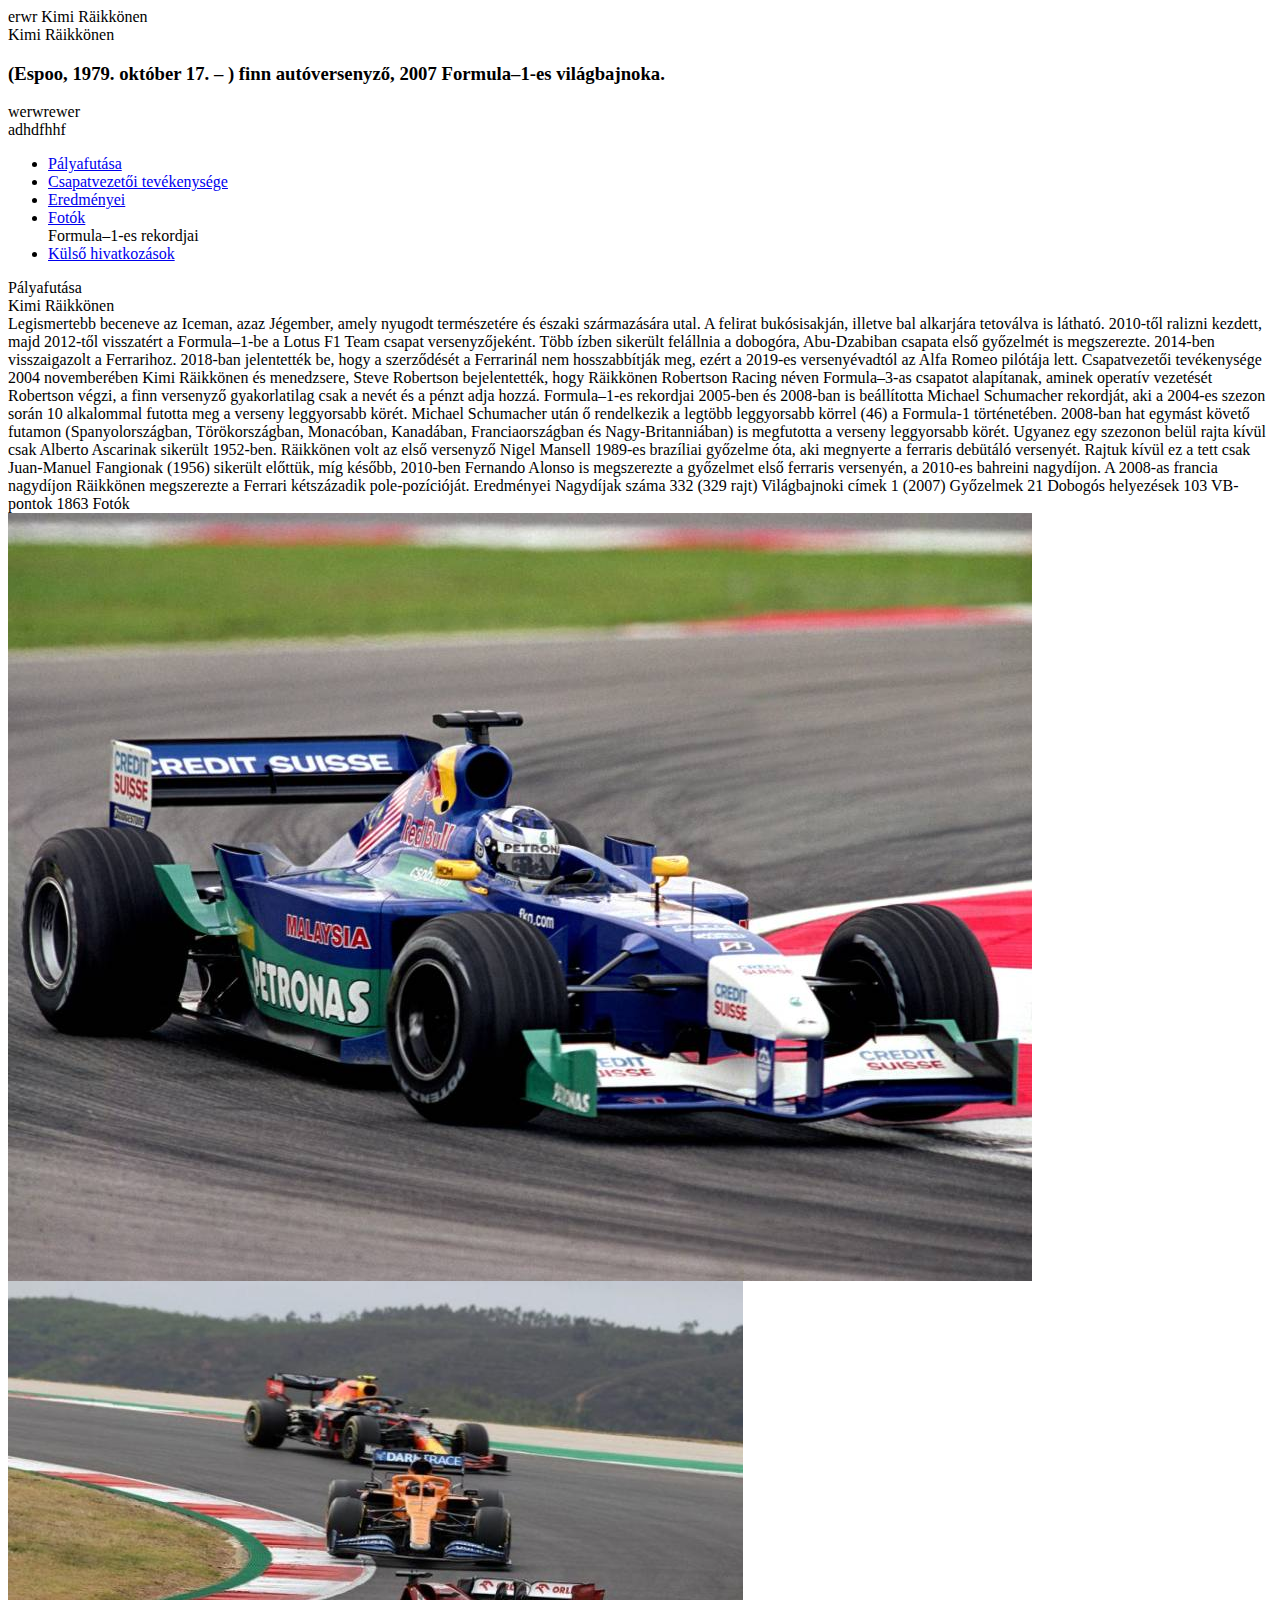
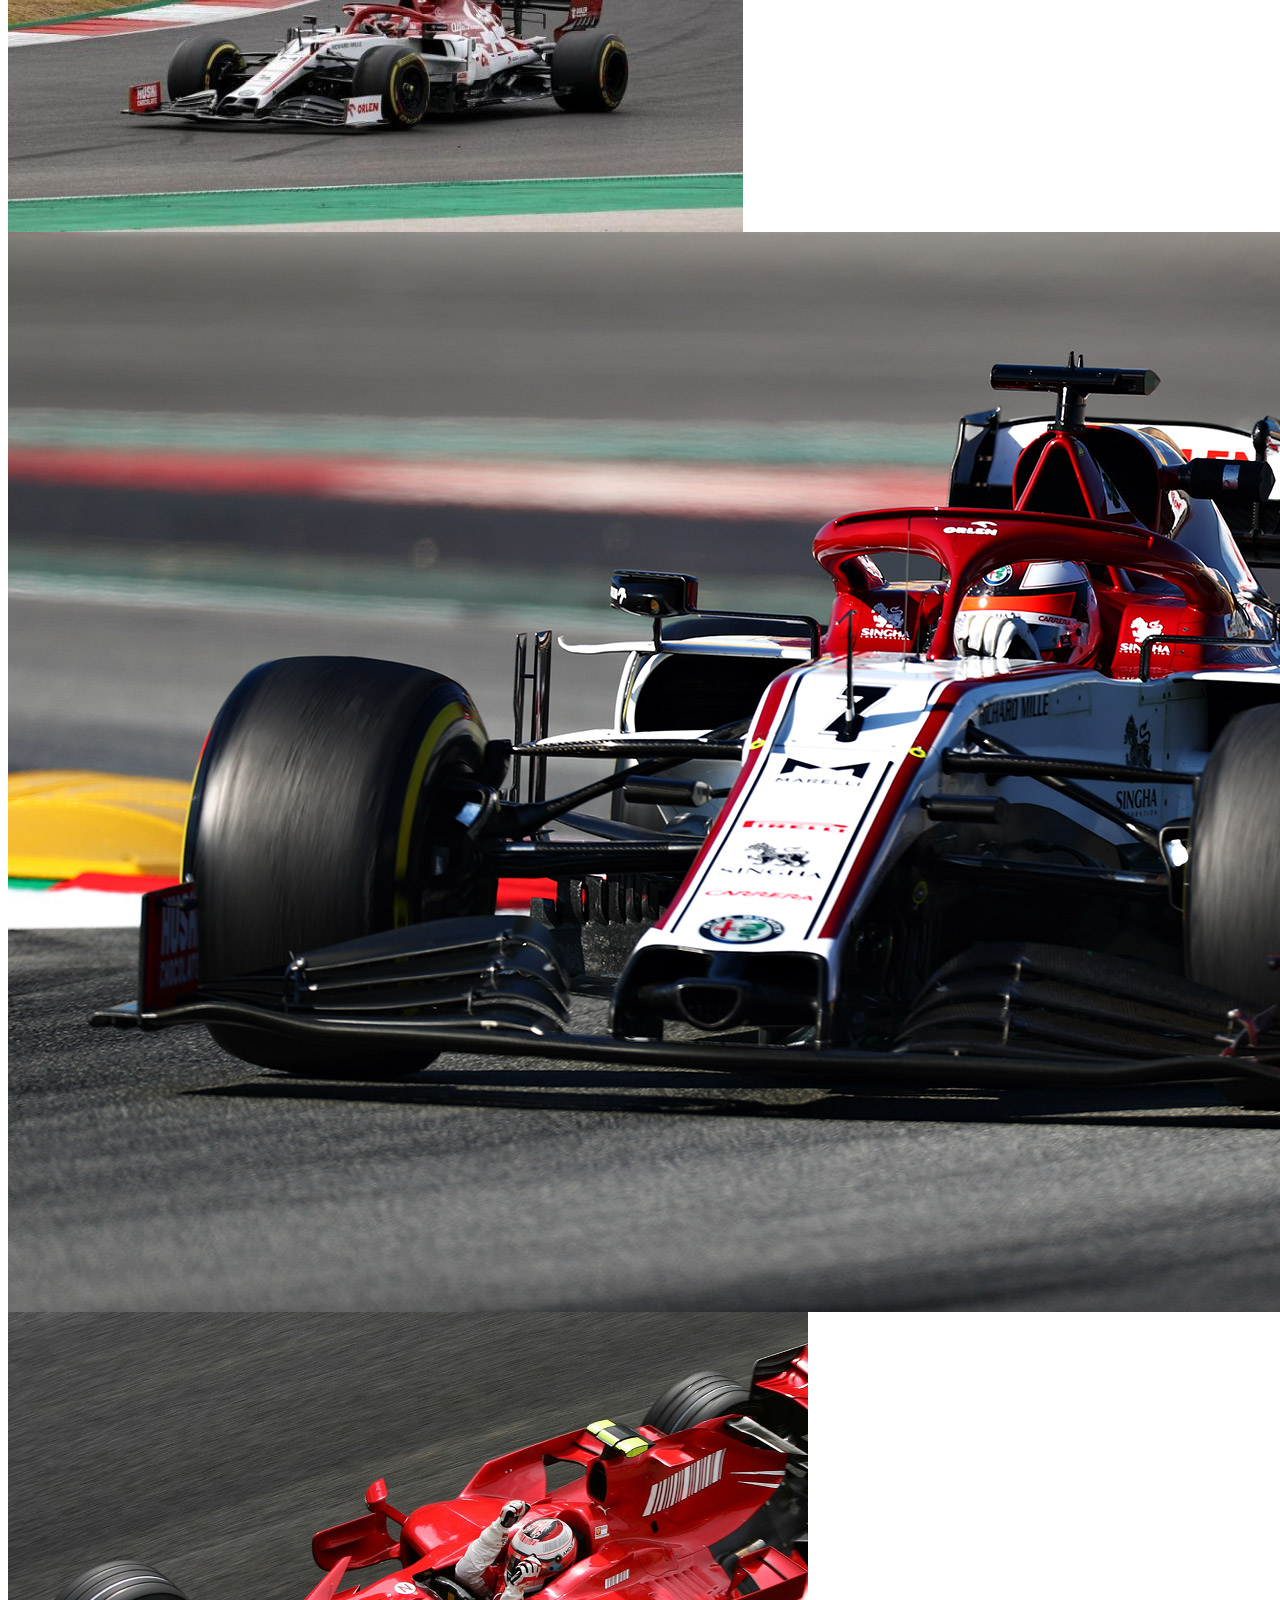
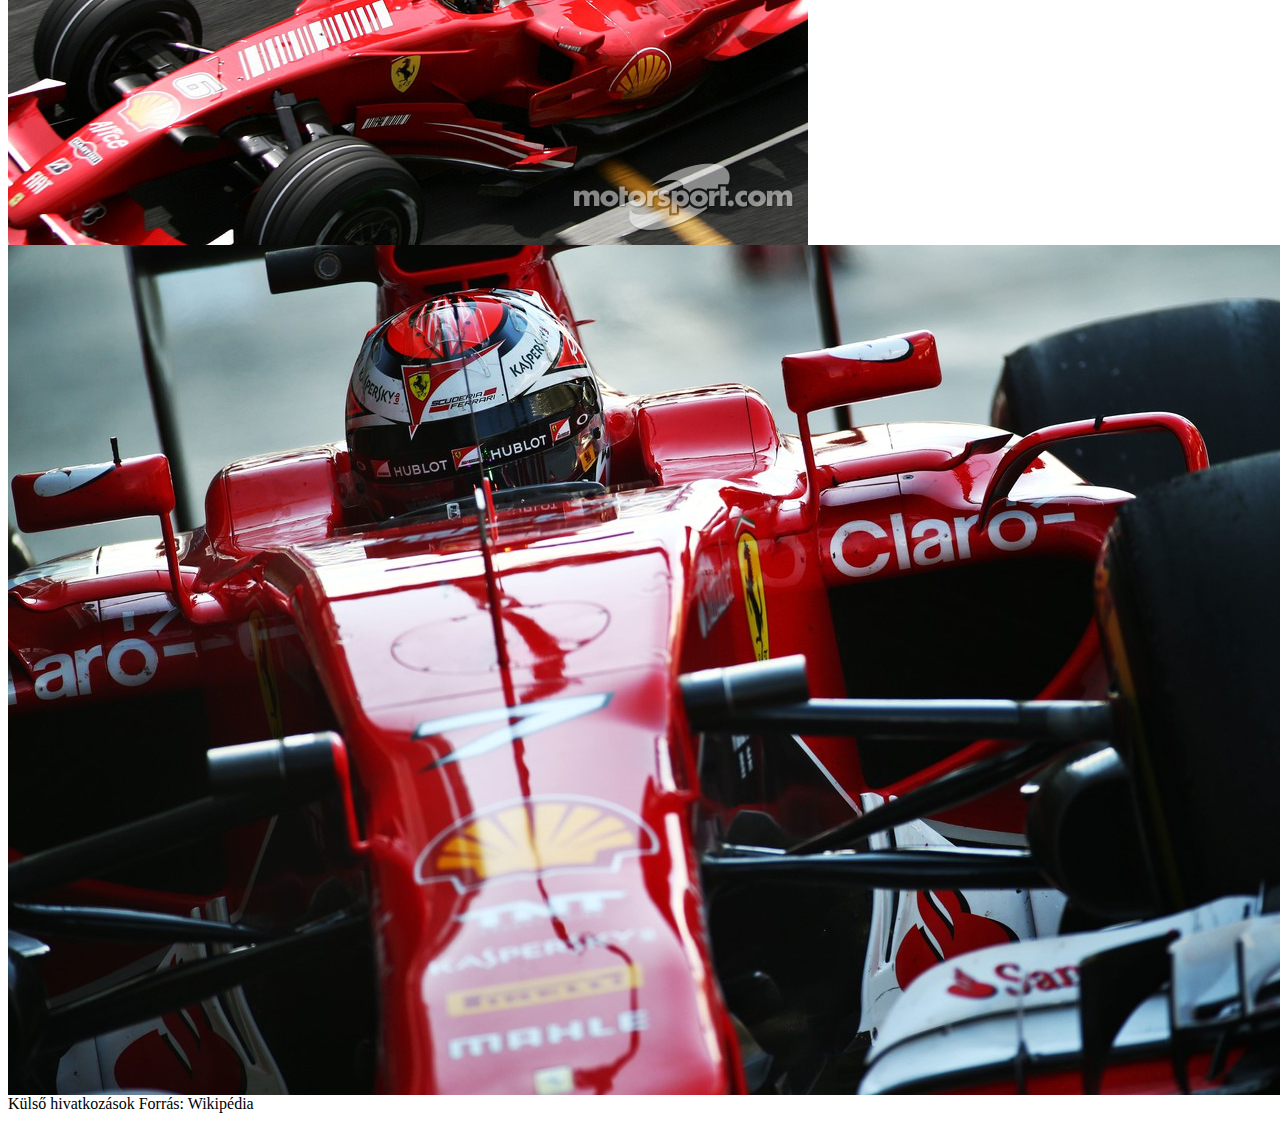
<file: Új mappa/index.html>
﻿<html>
<head>erwr
    <meta http-equiv="X-UA-Compatible" content="IE=edge">
    <meta name="viewport" content="width=device-width, initial-scale=1.0">
    Kimi Räikkönen
</head>
<body>
    <div>
        <header>
            Kimi Räikkönen
            <h3>(Espoo, 1979. október 17. – ) finn autóversenyző, 2007 Formula–1-es világbajnoka.</h3>
        </header> werwrewer

        <nav class="navbar navbar-expand-md">
            <div class="collapse navbar-collapse">adhdfhhf
                <ul class="navbar-nav">
                    <li class="nav-item">
                        <a class="nav-link" href="#palyafutasa">Pályafutása</a>
                    </li> 
                    <li class="nav-item">
                        <a class="nav-link" href="#csapat">Csapatvezetői tevékenysége</a>
                    </li>
                    <li class="nav-item">
                        <a class="nav-link" href="#eredmenyei">Eredményei</a>
                    </li>
                    <li class="nav-item">
                        <a class="nav-link" href="#fotok">Fotók</a>
                    </li>

                    Formula–1-es rekordjai

                    <li class="nav-item">
                        <a class="nav-link" href="#hivatkozasok">Külső hivatkozások</a>
                    </li>
                </ul>
            </div>
        </nav>

        Pályafutása
        <div class="foto">
            Kimi Räikkönen
        </div>
        Legismertebb beceneve az Iceman, azaz Jégember, amely nyugodt természetére és északi származására utal. A felirat bukósisakján, illetve bal alkarjára tetoválva is látható.
        2010-től ralizni kezdett, majd 2012-től visszatért a Formula–1-be a Lotus F1 Team csapat versenyzőjeként. Több ízben sikerült felállnia a dobogóra, Abu-Dzabiban csapata első győzelmét is megszerezte. 2014-ben visszaigazolt a Ferrarihoz. 2018-ban jelentették be, hogy a szerződését a Ferrarinál nem hosszabbítják meg, ezért a 2019-es versenyévadtól az Alfa Romeo pilótája lett.
           
        Csapatvezetői tevékenysége
        2004 novemberében Kimi Räikkönen és menedzsere, Steve Robertson bejelentették, hogy Räikkönen Robertson Racing néven Formula–3-as csapatot alapítanak, aminek operatív vezetését Robertson végzi, a finn versenyző gyakorlatilag csak a nevét és a pénzt adja hozzá.

        Formula–1-es rekordjai
        2005-ben és 2008-ban is beállította Michael Schumacher rekordját, aki a 2004-es szezon során 10 alkalommal futotta meg a verseny leggyorsabb körét.
        Michael Schumacher után ő rendelkezik a legtöbb leggyorsabb körrel (46) a Formula-1 történetében.
        2008-ban hat egymást követő futamon (Spanyolországban, Törökországban, Monacóban, Kanadában, Franciaországban és Nagy-Britanniában) is megfutotta a verseny leggyorsabb körét. Ugyanez egy szezonon belül rajta kívül csak Alberto Ascarinak sikerült 1952-ben.
        Räikkönen volt az első versenyző Nigel Mansell 1989-es brazíliai győzelme óta, aki megnyerte a ferraris debütáló versenyét. Rajtuk kívül ez a tett csak Juan-Manuel Fangionak (1956) sikerült előttük, míg később, 2010-ben Fernando Alonso is megszerezte a győzelmet első ferraris versenyén, a 2010-es bahreini nagydíjon.
        A 2008-as francia nagydíjon Räikkönen megszerezte a Ferrari kétszázadik pole-pozícióját.

        Eredményei
        Nagydíjak száma 332 (329 rajt)
        Világbajnoki címek  1 (2007)
        Győzelmek   21
        Dobogós helyezések  103
        VB-pontok   1863

        Fotók
        <div class="row">
            <div class="col-xl-6"><img src="images/1.jpg"></div>
            <div class="col-xl-6"><img src="images/2.jpg"></div>
            <div class="col-xl-6"><img src="images/3.jpg"></div>
            <div class="col-xl-6"><img src="images/4.jpg"></div>
            <div class="col-xl-6 offset-xl-3"><img src="images/5.jpg"></div>
        </div>
       
        <footer>
            Külső hivatkozások
            Forrás: Wikipédia
        </footer>
    </div>
    
	<script src="js/popper.min.js"></script>
    <script src="js/bootstrap.min.js"></script>
    
</body>
</html>
</file>
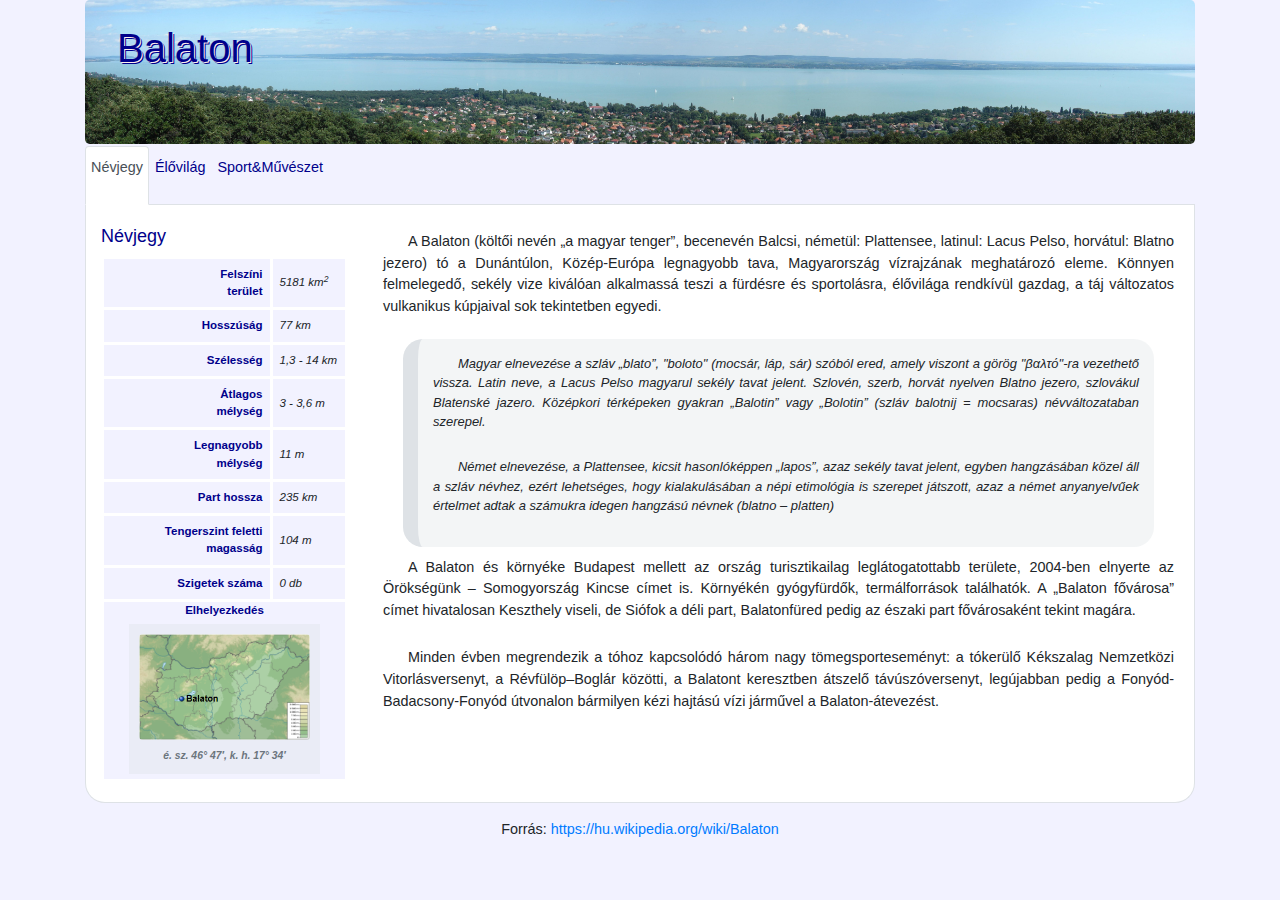
<file: balaton_forras/balaton.html>
﻿<!DOCTYPE html>
<html lang="hu">
<head>
  <meta http-equiv="Content-Type" content="text/html;charset=UTF-8">
  <meta name="viewport" content="width=device-width, initial-scale=1">
  <link rel="stylesheet" href="bootstrap.min.css">
  <link rel="stylesheet" href="balaton.css">
  <script src="jquery.min.js"></script>
  <script src="popper.min.js"></script>
  <script src="bootstrap.min.js"></script>
  <script src="balaton.js"></script>
  <title>Balaton</title>
</head>
<body>

<div class="container">
  <div id="fej" class="jumbotron">
    <h1>Balaton</h1>
  </div>

  <!-- Nav tabs -->
  <ul class="nav nav-tabs" role="tablist">
    <li class="nav-item">
      <a class="nav-link active menu" data-toggle="tab" href="#home">Névjegy</a>
    </li>
    <li class="nav-item">
      <a class="nav-link menu" data-toggle="tab" href="#menu1">Élővilág</a>
    </li>
    <li class="nav-item">
      <a class="nav-link menu" data-toggle="tab" href="#menu2">Sport&Művészet</a>
    </li>
  </ul>

  <!-- Tab panes -->
  <div class="tab-content">
    <div id="home" class="container tab-pane active"><br>
      <div class="row">
          <div class="col-md-4 col-xl-3">
                <h2>Névjegy</h2>
                <table>
                    <tr>
                        <td>Felszíni<br>terület</td>
                        <td>5181 km<sup>2</sup></td>
                    </tr>
                    <tr>
                        <td>Hosszúság</td>
                        <td>77 km</td>
                    </tr>
                    <tr>
                        <td>Szélesség</td>
                        <td>1,3 - 14 km</td>
                    </tr>
                    <tr>
                        <td>Átlagos<br>mélység</td>
                        <td>3 - 3,6 m</td>
                    </tr>
                    <tr>
                        <td>Legnagyobb<br>mélység</td>
                        <td>11 m</td>
                    </tr>
                    <tr>
                        <td>Part hossza</td>
                        <td>235 km</td>
                    </tr>
                    <tr>
                        <td>Tengerszint feletti magasság</td>
                        <td>104 m</td>
                    </tr>
                    <tr>
                        <td>Szigetek száma</td>
                        <td>0 db</td>
                    </tr>
                    <tr>
                        <td colspan="2" class="text-center m-0 p-0" >
                            Elhelyezkedés<br>
                            <figure class="figure">
                              <img src="map.png" class="figure-img rounded img-fluid w-100" alt="Elhelyezkedés" title="Elhelyezkedés">
                              <figcaption class="figure-caption text-center">é. sz. 46° 47′, k. h. 17° 34′</figcaption>
                            </figure>
                        </td>
                    </tr>
                </table>
          </div>
          <div class="col-md-8 col-xl-9">
            <p>A Balaton (költői nevén „a magyar tenger”, becenevén Balcsi, németül: Plattensee, latinul: Lacus Pelso, horvátul: Blatno jezero) tó a Dunántúlon, Közép-Európa legnagyobb tava, Magyarország vízrajzának meghatározó eleme. Könnyen felmelegedő, sekély vize kiválóan alkalmassá teszi a fürdésre és sportolásra, élővilága rendkívül gazdag, a táj változatos vulkanikus kúpjaival sok tekintetben egyedi.</p>
            <blockquote>
              <p>Magyar elnevezése a szláv „blato”, "boloto" (mocsár, láp, sár) szóból ered, amely viszont a görög "βαλτό"-ra vezethető vissza. Latin neve, a Lacus Pelso magyarul sekély tavat jelent. Szlovén, szerb, horvát nyelven Blatno jezero, szlovákul Blatenské jazero. Középkori térképeken gyakran „Balotin” vagy „Bolotin” (szláv balotnij = mocsaras) névváltozataban szerepel.</p>
              <p>Német elnevezése, a Plattensee, kicsit hasonlóképpen „lapos”, azaz sekély tavat jelent, egyben hangzásában közel áll a szláv névhez, ezért lehetséges, hogy kialakulásában a népi etimológia is szerepet játszott, azaz a német anyanyelvűek értelmet adtak a számukra idegen hangzású névnek (blatno – platten)</p>
            </blockquote>
            <p>A Balaton és környéke Budapest mellett az ország turisztikailag leglátogatottabb területe, 2004-ben elnyerte az Örökségünk – Somogyország Kincse címet is. Környékén gyógyfürdők, termálforrások találhatók. A „Balaton fővárosa” címet hivatalosan Keszthely viseli, de Siófok a déli part, Balatonfüred pedig az északi part fővárosaként tekint magára.</p>
            <p>Minden évben megrendezik a tóhoz kapcsolódó három nagy tömegsporteseményt: a tókerülő Kékszalag Nemzetközi Vitorlásversenyt, a Révfülöp–Boglár közötti, a Balatont keresztben átszelő távúszóversenyt, legújabban pedig a Fonyód-Badacsony-Fonyód útvonalon bármilyen kézi hajtású vízi járművel a Balaton-átevezést.</p>
          </div>
      </div>
    </div>

    <div id="menu1" class="container tab-pane fade"><br>
      <div class="row">
        <div class="col-lg-5">
          <h2>Növényvilág</h2>
          <p>A hínárféléket a balatoni strandokon is megtaláljuk közülük gyakoribbak a süllőhínár-fajok Füzéres süllőhínár (Myriophyllum) és a békaszőlő-fajok (Potamogeton). Az elsősorban a közönséges nád (Phragmithes australis) által alkotott nádasok a part mentén, leginkább az északi parton maradtak fenn. Egy 2017-es feltérképezés szerint mintegy 1205 hektár nádas volt a Balaton medrében, az öt évvel korábbi 1230 hektárral szemben. Társulásalkotó növénye elsősorban a keskenylevelű gyékény (Typha angustifolia) és többek között a tavi káka (Schoenoplectus lacustris), valamint a zsombéksás (Carex elata).</p>
          <figure class="figure">
            <img src="nadas.jpg" class="figure-img rounded img-fluid w-100" alt="Nádas" title="Nádas">
            <figcaption class="figure-caption text-center">Jellegzetes nádas a tó kenesei partján. A balatoni nádasok területe megközelítőleg 12 km², amelynek 73%-a az északi parton van.</figcaption>
          </figure>
          <p>A tó környékének rendkívül gazdag növényvilágára jellemző, hogy a molyhos és cseres tölgyes erdőségek a legelterjedtebbek, amelyeket sok helyütt telepített fenyőerdők váltanak. Különleges fenyőféléket tekinthet meg az érdeklődő a Folly Arborétumban Badacsonyörsön. A Balaton-felvidéki Nemzeti Park címernövénye, a Balaton-felvidék néhány láprétjén nyíló lisztes kankalin (Primula farinosa) mellett több más pompás szirmú virág is honos itt, ilyen a tavaszi hérics, a fekete kökörcsin és a citromillatú nagyezerjófű.</p>
        </div>
        <div class="col-lg-7">
          <h2>Állatvilág</h2>
          <p>A tó élővilágának jelentős részét a szabad szemmel általában nem látható algafajok teszik ki, amelyek a Balaton legfontosabb szervesanyag termelői és újabb és újabb fajok kerülnek elő a tóból.  Az algák mennyiségét alapvetően a tápanyagterhelés hosszútávú alakulása szabja meg. A tó algásodását (eutrofizáció) csökkenteni kell, mert az idegenforgalmi vonzerejét csökkenti a folyamat.</p>
          <p>A Balaton, lévén hazánk legnagyobb állóvize, halfaunája nagyon értékes. Az érdeklődők a legrészletesebben a  <a href="http://bodorka.info.hu">Balatoni Vízivilág Látogatóközpont</a>ban tájékozódhatnak a vidék halaival. A tóban, a vele összefüggő Kis-Balatonban és a vízgyűjtő területén található 40 vízfolyásban 37 halfaj fordul elő, ebből a Balatonban 15-17 faj él meg. Az itt élő halak 80%-át a keszegfélék alkotják. Ezek közül a leggyakoribb a dévérkeszeg, a karikakeszeg, a bodorka és a vörösszárnyú keszeg.</p>
          <p>A tó Európa egyik legjelentősebb vízimadár-élőhelye. Kiterjedt nádasai számos madárfaj számára nyújtanak fészkelő helyet. A legismertebb madár, a Balaton legnagyobb röpképes madara, a bütykös hattyú (Cygnus olor), amely a nádasban építi nagy méretű úszó fészkét, fészekhagyó fiókáit azonban kikelésük után gyakran a strandok közelében neveli fel, ahol könnyen jut hozzá a táplálékhoz, mivel a nyaralók rendszeresen etetik őket.</p>
          <p>Őshonos balatoni halfajok:</p>
          <div class="row">
            <div class="col-4">
              <ul id="halLista">
                <li onclick="halinfo('balin');">Balin</li>
                <li onmouseover="halinfo('bodorka');">Bodorka</li>
                <li onmouseover="halinfo('deverkeszeg');">Dévérkeszeg</li>
                <li onmouseover="halinfo('karikakeszeg');">Karikakeszeg</li>
                <li onmouseover="halinfo('ponty');">Ponty</li>
                <li onmouseover="halinfo('fogassullo');">Fogassüllő</li>
                <li onmouseover="halinfo('csuka');">Csuka</li>
                <li onmouseover="halinfo('compo');">Compó</li>
                <li onmouseover="halinfo('fejes');">Fejes domolykó</li>
                <li onmouseover="halinfo('garda');">Garda</li>
              </ul>
            </div>
            <div class="col-8">
              <figure class="figure">
                <div id="sugo">
                  Kattint halfaj nevére, amiről többet szeretnél megtudni...
                </div>
                <a target="_blank">
                  <img id="halKep" class="figure-img rounded img-fluid w-100">
                </a>
                <figcaption id="halNevek" class="figure-caption text-center"></figcaption>
              </figure>
            </div>
          </div>
        </div>
      </div>
    </div>
    
    <div id="menu2" class="container tab-pane fade"><br>
      <div class="row">
        <div class="col-md-6">

          
          <h2>Sport</h2>
          <p>A magyar úszósport megszületése Szekrényessy Kálmán nevéhez fűződik, aki az első Balaton-átúszó volt. 1880. augusztus 29-én úszta át a tavat Siófok-Balatonfüred között, de ez a 14 kilométeres táv, túlságosan hosszúnak bizonyult ahhoz, hogy tömegsport-rendezvénnyé válhasson. 1967-ig Szekrényessy-emlékverseny néven megtartották még az eredeti Siófok-Balatonfüred távúszó versenyt. 1983-tól kezdődően rendezik meg a mai formájában is ismert Balaton-átúszást, a Révfülöp és Balatonboglár közti 5200 méteres távon.</p>
          <p>Szekrényessy Kálmán nevéhez számos hazai sportág meghonosítása köthető (többek között a görkorcsolya, de kerékpár szavunk megalkotóját is benne tisztelhetjük). 1879-től számos balatoni úszó, kajak, és vitorlásversenyt szervezett a tóra, sőt a Balaton mellett rendszeres léghajós repülő kirándulásokat is biztosított, hisz Zeppelin barátjaként az első magyar léghajókonstruktőrünkként is ismertté vált.</p>
          <p>Minden évben megrendezik a tóhoz kapcsolódó három nagy tömegsporteseményt: a tókerülő Kékszalag Nemzetközi Vitorlásversenyt, a Révfülöp–Boglár közötti, a Balatont keresztben átszelő távúszóversenyt, legújabban pedig a Fonyód-Badacsony-Fonyód útvonalon bármilyen kézi hajtású vízi járművel a Balaton-átevezést.</p>
          <figure class="figure">
            <img src="nemere2.jpg" class="figure-img rounded img-fluid w-100" alt="Nemere II. cirkáló" title="Nemere II. cirkáló">
            <figcaption class="figure-caption text-center">A Nemere II. 75-ös cirkáló (Schärenkreutzer), a Balaton legendás zászlóshajója 2015-ben</figcaption>
          </figure>
        </div>


        <div class="col-md-6">
        <h2>Művészet</h2>
          <p>A legnagyobb magyar tó a népdaloktól az irodalmon át a képzőművészetig egy sor műfaj témája lett.</p>
          <figure class="figure">
            <img src="seuso.png" class="figure-img rounded img-fluid w-100" alt="Seosu-kincs" title="Seosu-kincs">
            <figcaption class="figure-caption text-center">A Seuso-kincs egyik ezüsttálján rómaiak vaddisznóvadászatát ábrázoló dombormű van, a „tál peremén körben medve, antilop, leopárd, vadszamár, vadkan, gazella, nyúl vadászatának jeleneteit és a vadászatról a zsákmánnyal hazatérőket ábrázolták”. A tálon PELSO felirat van, ezen a néven ismerték a mai Balatont</figcaption>
          </figure>
          <p>A magyar festők az 1850-es évektől fedezték fel a tó szépségét. 2008 nyarán a keszthelyi Festetics-kastély kiállítótermében húsz 19. és 20. századi magyar festőművész, köztük Szinyei Merse Pál, Mészöly Géza, Csók István, Egry József, Bernáth Aurél, Mikus Gyula, Brodszky Sándor, Telepy Károly, Iványi-Grünwald Béla száz Balaton-képét mutatták be.</p>
          <p>A Balaton-vidék történetét, a 19. századi társasági és társadalmi életét anekdotákkal, hiteles történetekkel Eötvös Károly írta meg 1900-ban, az Utazás a Balaton körül című alapvető művében. A Balatoni Egylet létrejöttekor különböző szakosztályokat választottak, az irodalmi szakosztály elnöke Jókai Mór lett, aki mint füredi nyaralótulajdonos személyesen vett részt az alakuló ülésen. Az arany ember című regényében Jókai is ír a szeszélyes balatoni időjárásról.</p>
          <p>Bujtor István színművész az általa kitalált és megformált filmbéli (A Pogány Madonna, Hamis a baba) Ötvös Csöpi nyomozó karakterét is a Balatonra, Balatonfüredre helyezte, ahol Csöpi nyomoz és vitorlázik, mivel a színész maga is nagy kedvelője volt a tónak és a vitorlázásnak.</p>
        </div>
      </div>
    </div>
  </div>
</div>

<footer class="text-center py-3">Forrás: <a href="https://hu.wikipedia.org/wiki/Balaton">https://hu.wikipedia.org/wiki/Balaton</a></footer>

</body>
</html>
</file>
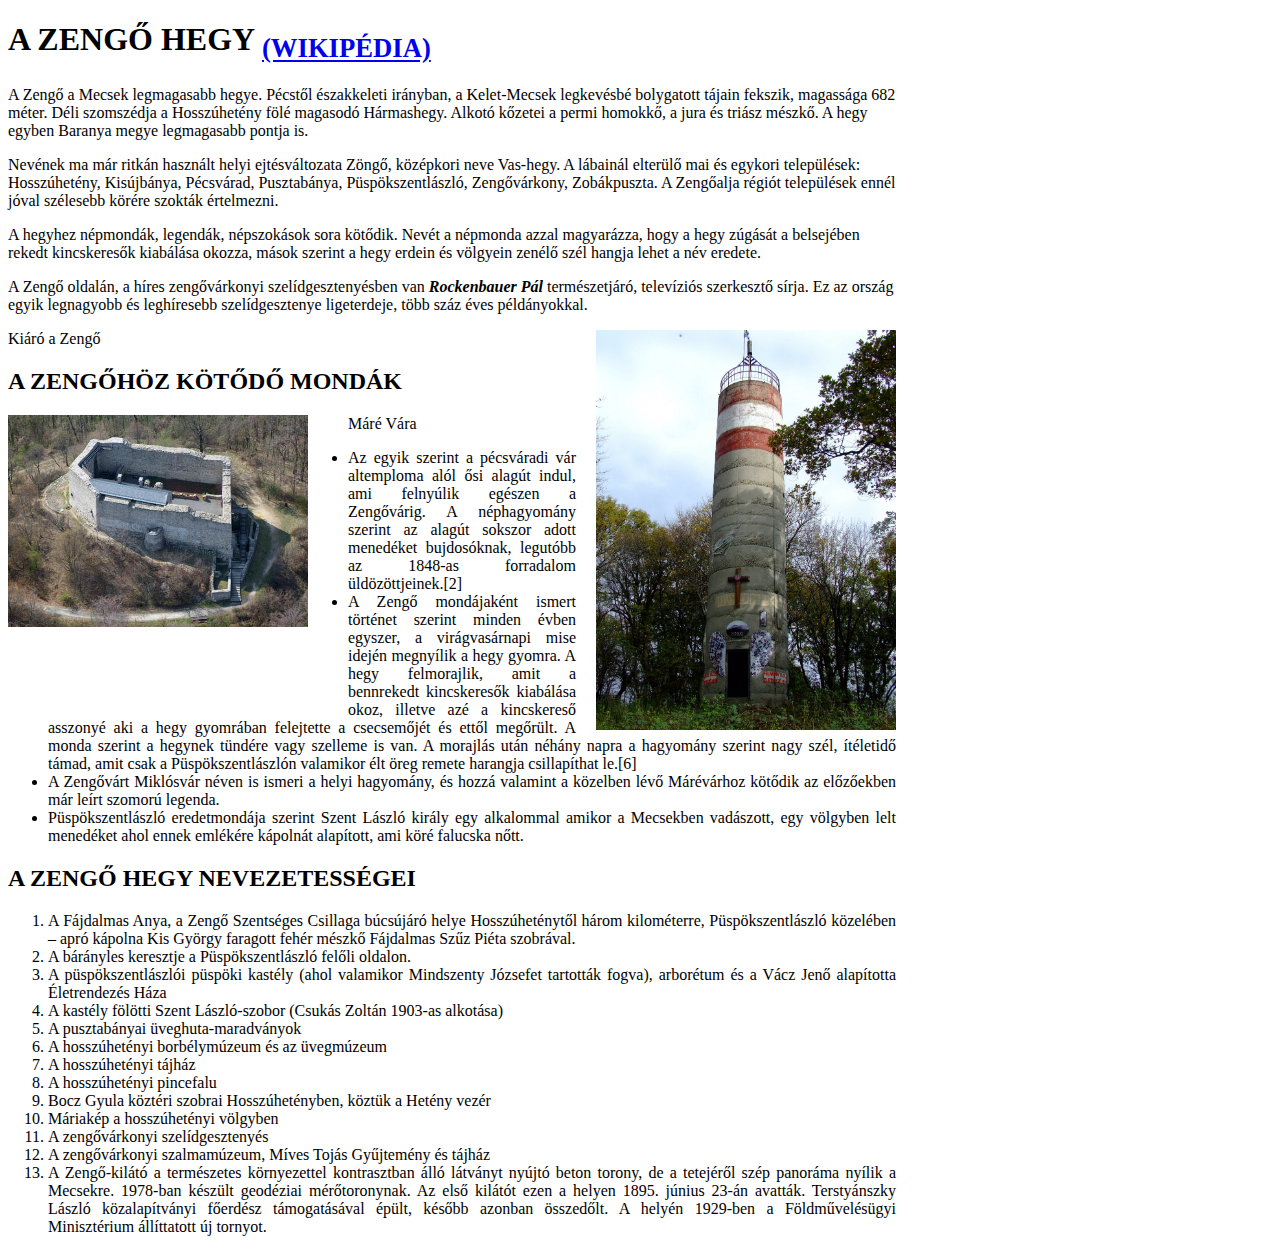
<file: Számonkérés_Html/Zengő.html>
<!DOCTYPE html>
<html>
<head>
	<meta http-equiv="Content-Type" content="text/html;charset=UTF-8">
	 <link rel="stylesheet" type="text/css" href="style.css">
	 <meta charset="utf8">
	 <title>Zengő</title>
</head>
<body>
    <div id="content" >
	<h1>A Zengő hegy <sub> <a href="https://hu.wikipedia.org/wiki/Zeng%C5%91_(hegy)">(wikipédia)</a></sub></h1>
	
	<p>A Zengő a Mecsek legmagasabb hegye. Pécstől északkeleti irányban, a Kelet-Mecsek legkevésbé bolygatott tájain fekszik, magassága 682 méter. Déli szomszédja a Hosszúhetény fölé magasodó Hármashegy. Alkotó kőzetei a permi homokkő, a jura és triász mészkő. A hegy egyben Baranya megye legmagasabb pontja is.</p>

	<p>Nevének ma már ritkán használt helyi ejtésváltozata Zöngő, középkori neve Vas-hegy. A lábainál elterülő mai és egykori települések: Hosszúhetény, Kisújbánya, Pécsvárad, Pusztabánya, Püspökszentlászló, Zengővárkony, Zobákpuszta. A Zengőalja régiót települések ennél jóval szélesebb körére szokták értelmezni.</p>

	<p>A hegyhez népmondák, legendák, népszokások sora kötődik. Nevét a népmonda azzal magyarázza, hogy a hegy zúgását a belsejében rekedt kincskeresők kiabálása okozza, mások szerint a hegy erdein és völgyein zenélő szél hangja lehet a név eredete.</p>

	<p>A Zengő oldalán, a híres zengővárkonyi szelídgesztenyésben van <b><i>Rockenbauer Pál</i></b> természetjáró, televíziós szerkesztő sírja. Ez az ország egyik legnagyobb és leghíresebb szelídgesztenye ligeterdeje, több száz éves példányokkal. </p>
	
	<div> <img id="imageright" src="zengokilato.jpg" alt="Kilató Zengő">  <span class="kepszoveg">Kiáró a Zengő</span></div>
	
	<h2>A Zengőhöz kötődő mondák</h2>

	<div> <img id="imageleft" src="marevar.jpg" alt="Máré Vára">  <span class="kepszoveg">Máré Vára</span> </div>
<ul>
	<li>Az egyik szerint a pécsváradi vár altemploma alól ősi alagút indul, ami felnyúlik egészen a Zengővárig. A néphagyomány szerint az alagút sokszor adott menedéket bujdosóknak, legutóbb az 1848-as forradalom üldözöttjeinek.[2]</li>
	<li>A Zengő mondájaként ismert történet szerint minden évben egyszer, a virágvasárnapi mise idején megnyílik a hegy gyomra. A hegy felmorajlik, amit a bennrekedt kincskeresők kiabálása okoz, illetve azé a kincskereső asszonyé aki a hegy gyomrában felejtette a csecsemőjét és ettől megőrült. A monda szerint a hegynek tündére vagy szelleme is van. A morajlás után néhány napra a hagyomány szerint nagy szél, ítéletidő támad, amit csak a Püspökszentlászlón valamikor élt öreg remete harangja csillapíthat le.[6]</li>
	<li>A Zengővárt Miklósvár néven is ismeri a helyi hagyomány, és hozzá valamint a közelben lévő Márévárhoz kötődik az előzőekben már leírt szomorú legenda.</li>
	<li>Püspökszentlászló eredetmondája szerint Szent László király egy alkalommal amikor a Mecsekben vadászott, egy völgyben lelt menedéket ahol ennek emlékére kápolnát alapított, ami köré falucska nőtt.</li>
</ul>
	<h2>A Zengő hegy nevezetességei</h2>
<ol>
	<li>A Fájdalmas Anya, a Zengő Szentséges Csillaga búcsújáró helye Hosszúheténytől három kilométerre, Püspökszentlászló közelében – apró kápolna Kis György faragott fehér mészkő Fájdalmas Szűz Piéta szobrával.</li>
	<li>A bárányles keresztje a Püspökszentlászló felőli oldalon.</li>
	<li>A püspökszentlászlói püspöki kastély (ahol valamikor Mindszenty Józsefet tartották fogva), arborétum és a Vácz Jenő alapította Életrendezés Háza</li>
	<li>A kastély fölötti Szent László-szobor (Csukás Zoltán 1903-as alkotása)</li>
	<li>A pusztabányai üveghuta-maradványok</li>
	<li>A hosszúhetényi borbélymúzeum és az üvegmúzeum</li>
	<li>A hosszúhetényi tájház</li>
	<li>A hosszúhetényi pincefalu</li>
	<li>Bocz Gyula köztéri szobrai Hosszúhetényben, köztük a Hetény vezér</li>
	<li>Máriakép a hosszúhetényi völgyben</li>
	<li>A zengővárkonyi szelídgesztenyés</li>
	<li>A zengővárkonyi szalmamúzeum, Míves Tojás Gyűjtemény és tájház</li>
	<li>A Zengő-kilátó a természetes környezettel kontrasztban álló látványt nyújtó beton torony, de a tetejéről szép panoráma nyílik a Mecsekre. 1978-ban készült geodéziai mérőtoronynak. Az első kilátót ezen a helyen 1895. június 23-án avatták. Terstyánszky László közalapítványi főerdész támogatásával épült, később azonban összedőlt. A helyén 1929-ben a Földművelésügyi Minisztérium állíttatott új tornyot.</li>
</ol>
    </div>
</body>
</html>
</file>
<file: balaton_forras/balaton.css>
body{
    background-color: rgba(0,0,255,5%);
    font-size:90%;
}

#fej{
    background-image: url('fej2.jpg');
    background-size: cover;
    background-repeat: no-repeat;
    background-position: center;    
}

#fej h1{
    margin-top: -40px;
    color: darkblue;
    text-shadow:1px 1px 0px #ffeeee, 2px 2px 0px darkblue; 
}

.menu{
    color:darkblue;
    margin-top: -30px;
    padding: 10px 5px 25px;
}

h2{
    font-size: 125%;
    color: darkblue;    
}

.tab-pane{
    background-color: white;
    border-left: 1px solid rgb(222,226,230); 
    border-bottom: 1px solid rgb(222,226,230); 
    border-right: 1px solid rgb(222,226,230); 
    padding-bottom: 20px;
    border-bottom-left-radius: 20px;
    border-bottom-right-radius: 20px;
}

table{
    font-size: 80%;
    margin: auto;
}

td{
    background-color: rgba(0,0,255,5%);
    border: 3px solid white;
    padding: 7px;
}

td span {
    font-weight: normal;
    font-style: italic;
    color: black;
}

td:first-child{
    text-align: right;
    font-weight: bold;
    color: darkblue;
}
td:nth-child(2){
    font-style: italic;
}

p{
    text-align: justify;
    padding: 5px;
    text-indent: 25px;
}
figure{
    background-color: rgba(222,226,230,35%);
    padding: 10px;
    margin: 5px 25px;
}

figcaption{
    font-style: italic;
}

blockquote{
    margin: 5px 25px;
    border-left: 15px solid rgb(222,226,230);
    background-color: rgba(222,226,230,35%);
    font-style: italic;
    border-radius: 20px;
    padding: 10px;
    font-size: 90%;
}

#halLista{
    cursor: pointer;
    list-style-type: none;
    padding-left: 0px;
    margin-left: 0px;
    text-align: right;
}

#halLista li {
    height: 35px;
    vertical-align: middle;
    padding: 0px;
    padding-right: 21px;
    line-height: 95%;
    font-size: 95%;
}

#halLista li:hover{
    background-image: url('nyil.png');
    background-repeat: no-repeat;
    background-position-x: right;
    background-size: 20px 20px;
}

#sugo{
    color: rgb(175,175,175);
    padding: 25px;
    letter-spacing: 120%;
    font-style: italic;
    text-align: center;
}
</file>
<file: Számonkérés_Html/style.css>
#content{
	width: 888px;
}
#imageright{
	margin-left: 20px;
    width: 300px;
    float: right;
    
}
#imageleft{
	margin-right: 40px;
    margin-bottom: 80px;
    width: 300px;
    float: left;
   

}
}
.kepszoveg{
	font-weight: bold;
    text-align: center;
}

h1,h2{
    text-transform: uppercase;
}

li {
    text-align: justify;
}
</file>
